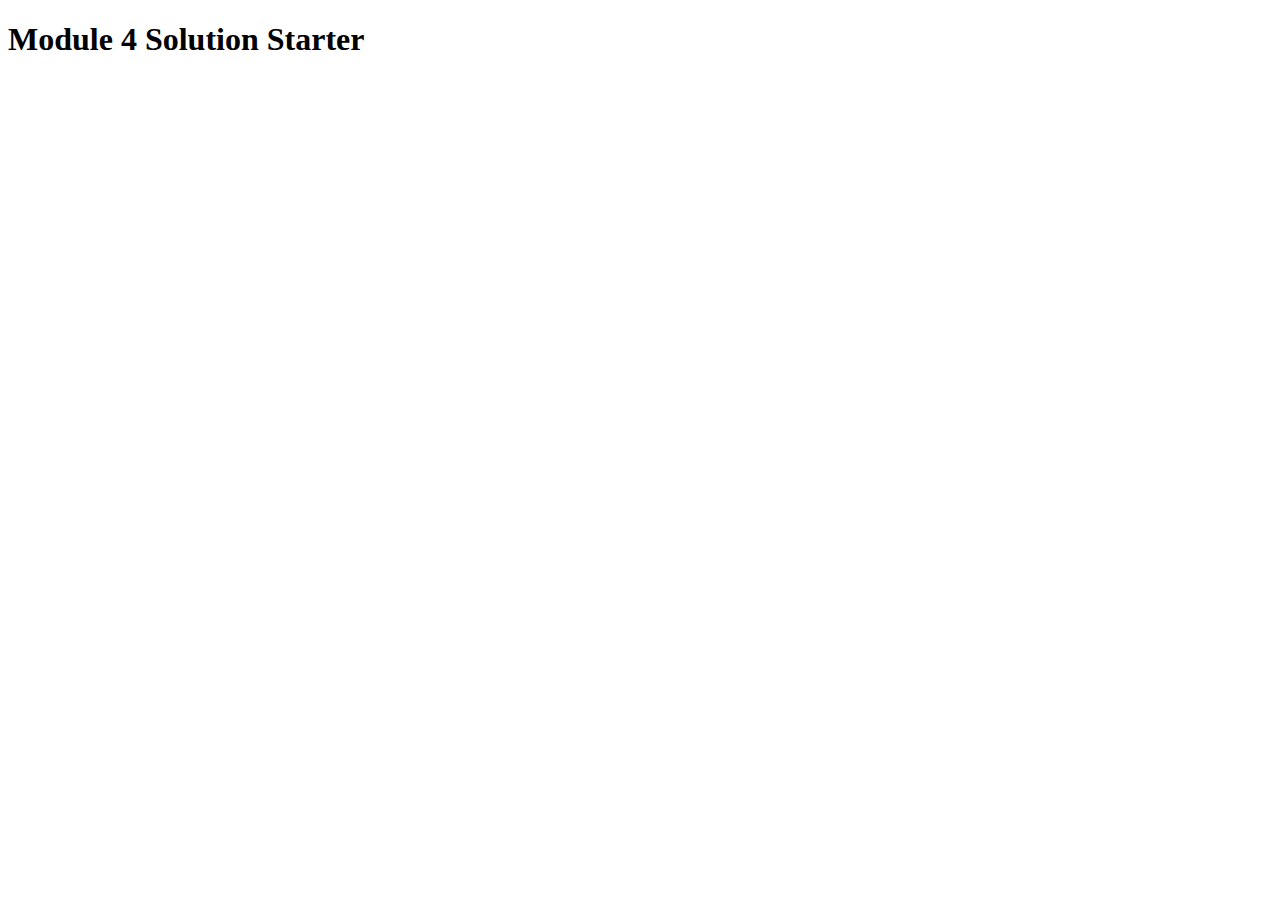
<file: mod4_solution/index.html>
<!DOCTYPE html>
<html>
<head>
  <meta charset="utf-8">
  <title>Module 4 Solution Starter</title>
  <script>
    var names = []; // DO NOT REMOVE
  </script>
  <script src="SpeakHello.js"></script>
  <script src="SpeakGoodBye.js"></script>
  <script src="script.js"></script>
</head>
<body>
  <h1>Module 4 Solution Starter</h1>
</body>
</html>
</file>
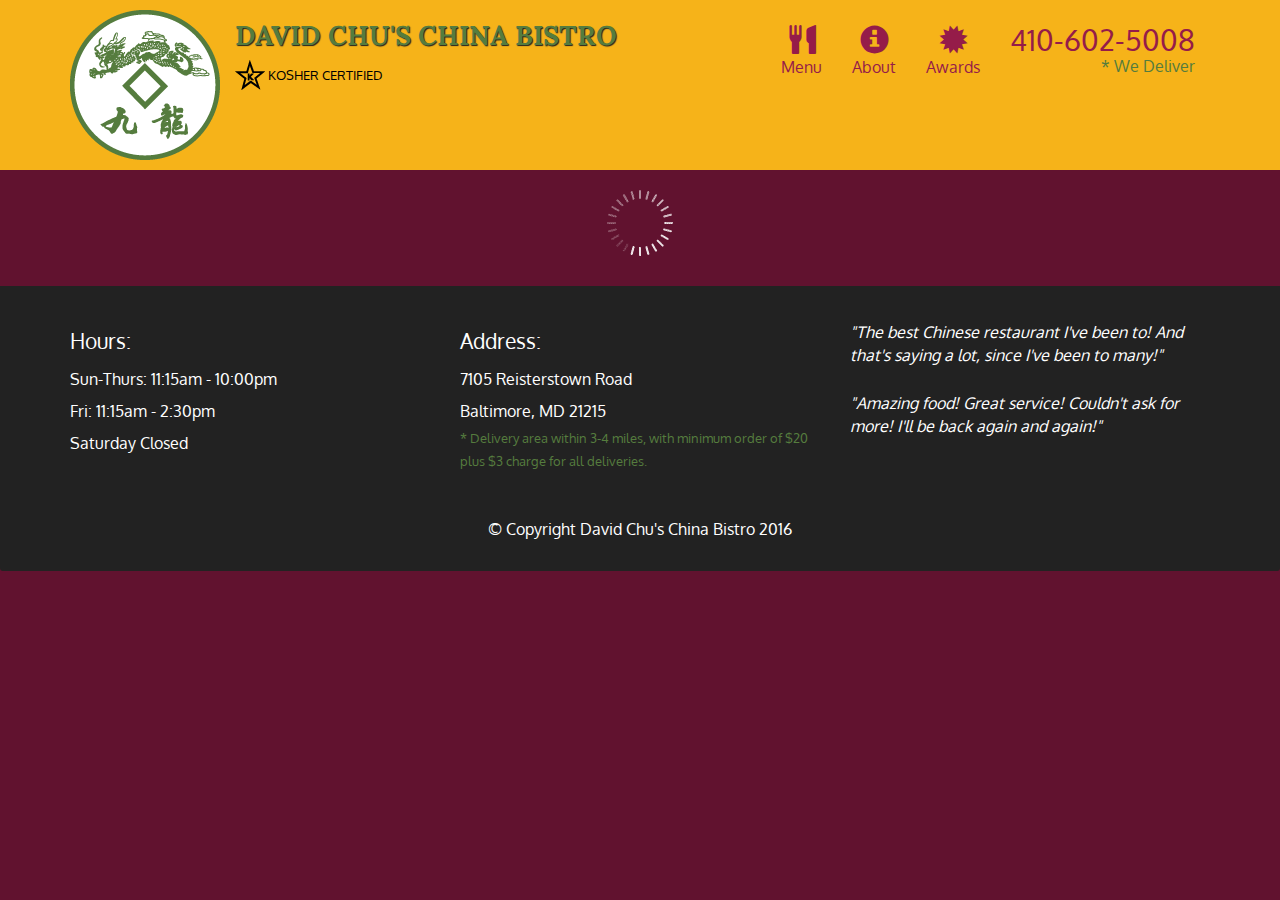
<file: mod5_solution/index.html>
<!doctype html>
<html lang="en">
  <head>
    <meta charset="utf-8">
    <meta http-equiv="X-UA-Compatible" content="IE=edge">
    <meta name="viewport" content="width=device-width, initial-scale=1">
    <title>David Chu's China Bistro</title>
    <link rel="stylesheet" href="css/bootstrap.min.css">
    <link rel="stylesheet" href="css/styles.css">
    <link href='https://fonts.googleapis.com/css?family=Oxygen:400,300,700' rel='stylesheet' type='text/css'>
    <link href='https://fonts.googleapis.com/css?family=Lora' rel='stylesheet' type='text/css'>
  </head>
<body>
  <header>
    <nav id="header-nav" class="navbar navbar-default">
      <div class="container">
        <div class="navbar-header">
          <a href="index.html" class="pull-left visible-md visible-lg">
            <div id="logo-img" alt="Logo image"></div>
          </a>

          <div class="navbar-brand">
            <a href="index.html"><h1>David Chu's China Bistro</h1></a>
            <p>
              <img src="images/star-k-logo.png" alt="Kosher certification">
              <span>Kosher Certified</span>
            </p>
          </div>

          <button id="navbarToggle" type="button" class="navbar-toggle collapsed" data-toggle="collapse" data-target="#collapsable-nav" aria-expanded="false">
            <span class="sr-only">Toggle navigation</span>
            <span class="icon-bar"></span>
            <span class="icon-bar"></span>
            <span class="icon-bar"></span>
          </button>
        </div>
        
        <div id="collapsable-nav" class="collapse navbar-collapse">
           <ul id="nav-list" class="nav navbar-nav navbar-right">
            <li id="navHomeButton" class="visible-xs active">
              <a href="index.html">
                <span class="glyphicon glyphicon-home"></span> Home</a>
            </li>
            <li id="navMenuButton">
              <a href="#" onclick="$dc.loadMenuCategories();">
                <span class="glyphicon glyphicon-cutlery"></span><br class="hidden-xs"> Menu</a>
            </li>
            <li>
              <a href="#">
                <span class="glyphicon glyphicon-info-sign"></span><br class="hidden-xs"> About</a>
            </li>
            <li>
              <a href="#">
                <span class="glyphicon glyphicon-certificate"></span><br class="hidden-xs"> Awards</a>
            </li>
            <li id="phone" class="hidden-xs">
              <a href="tel:410-602-5008">
                <span>410-602-5008</span></a><div>* We Deliver</div>
            </li>
          </ul><!-- #nav-list -->
        </div><!-- .collapse .navbar-collapse -->
      </div><!-- .container -->
    </nav><!-- #header-nav -->
  </header>

  <div id="call-btn" class="visible-xs">
    <a class="btn" href="tel:410-602-5008">
    <span class="glyphicon glyphicon-earphone"></span>
    410-602-5008
    </a>
  </div>
  <div id="xs-deliver" class="text-center visible-xs">* We Deliver</div>

  <div id="main-content" class="container"></div>

  <footer class="panel-footer">
    <div class="container">
      <div class="row">
        <section id="hours" class="col-sm-4">
          <span>Hours:</span><br>
          Sun-Thurs: 11:15am - 10:00pm<br>
          Fri: 11:15am - 2:30pm<br>
          Saturday Closed
          <hr class="visible-xs">
        </section>
        <section id="address" class="col-sm-4">
          <span>Address:</span><br>
          7105 Reisterstown Road<br>
          Baltimore, MD 21215
          <p>* Delivery area within 3-4 miles, with minimum order of $20 plus $3 charge for all deliveries.</p>
          <hr class="visible-xs">
        </section>
        <section id="testimonials" class="col-sm-4">
          <p>"The best Chinese restaurant I've been to! And that's saying a lot, since I've been to many!"</p>
          <p>"Amazing food! Great service! Couldn't ask for more! I'll be back again and again!"</p>
        </section>
      </div>
      <div class="text-center">&copy; Copyright David Chu's China Bistro 2016</div>
    </div>
  </footer>

  <!-- jQuery (Bootstrap JS plugins depend on it) -->
  <script src="js/jquery-2.1.4.min.js"></script>
  <script src="js/bootstrap.min.js"></script>
  <script src="js/ajax-utils.js"></script>
  <script src="js/script.js"></script>
</body>
</html>
</file>
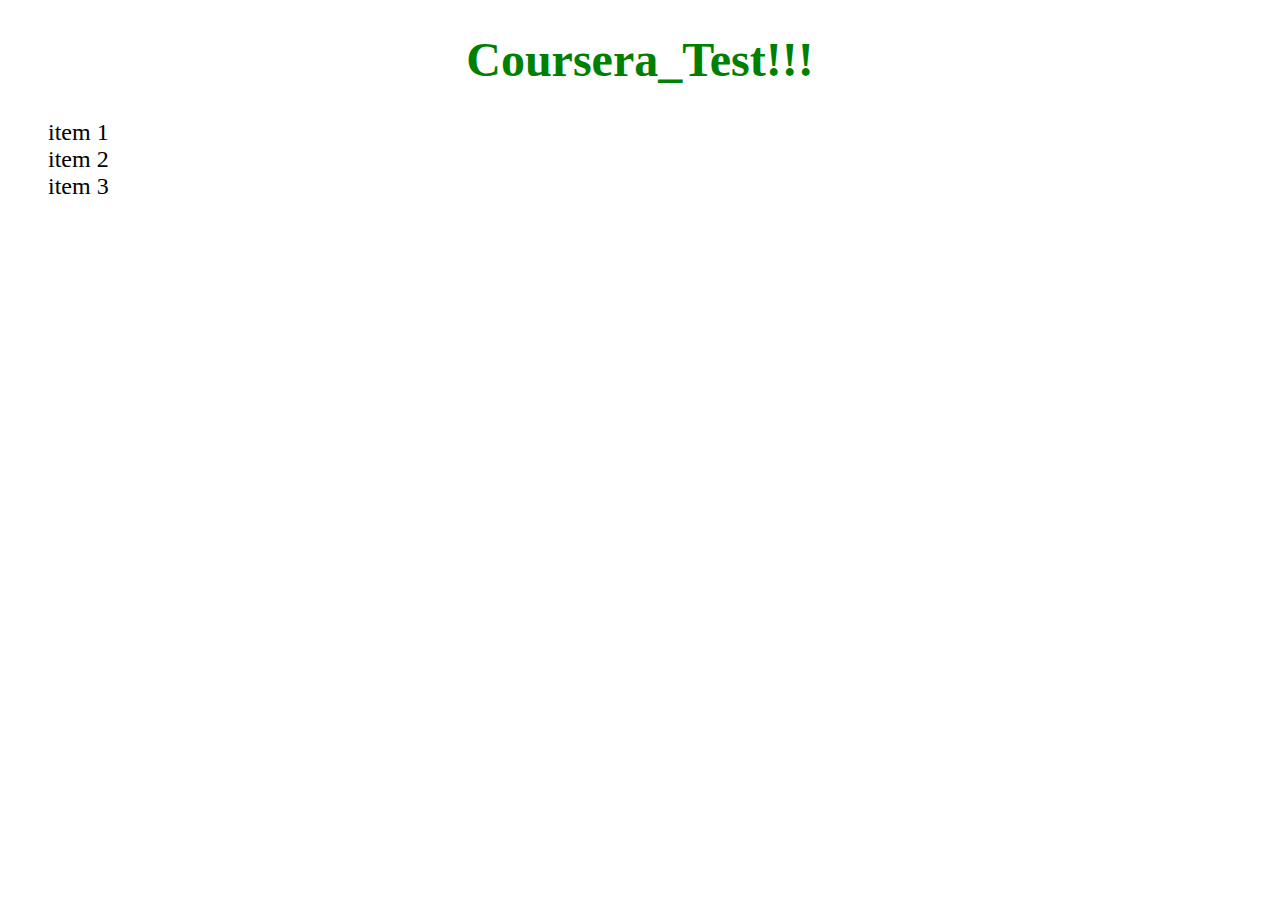
<file: site/index.html>
<!DOCTYPE html>
<html>

<head>
	<title> Coursera_Test</title>
</head>
<style>
	h1 {
		color: green;
		text-align: center;
		font-size: 48px;
	}

	ul {
		list-style-type: none;
		/* list-style-type: square; */
		font-size: 24px;
	}
</style>

<body>
	<h1> Coursera_Test!!! </h1>
	<ul>
		<li> item 1 </li>
		<li> item 2 </li>
		<li> item 3 </li>
	</ul>
</body>

</html>
</file>
<file: mod5_solution/css/styles.css>
body {
  font-size: 16px;
  color: #fff;
  background-color: #61122f;
  font-family: 'Oxygen', sans-serif;
}

/** HEADER **/
#header-nav {
  background-color: #f6b319;
  border-radius: 0;
  border: 0;
}

#logo-img {
  background: url('../images/restaurant-logo_large.png') no-repeat;
  width: 150px;
  height: 150px;
  margin: 10px 15px 10px 0;
}

.navbar-brand {
  padding-top: 25px;
}
.navbar-brand h1 { /* Restaurant name */
  font-family: 'Lora', serif;
  color: #557c3e;
  font-size: 1.5em;
  text-transform: uppercase;
  font-weight: bold;
  text-shadow: 1px 1px 1px #222;
  margin-top: 0;
  margin-bottom: 0;
  line-height: .75;
}
.navbar-brand a:hover, .navbar-brand a:focus {
  text-decoration: none;
}
.navbar-brand p { /* Kosher cert */
  color: #000;
  text-transform: uppercase;
  font-size: .7em;
  margin-top: 15px;
}
.navbar-brand p span { /* Star-K */
  vertical-align: middle;
}

#nav-list {
  margin-top: 10px;
}
#nav-list a {
  color: #951C49;
  text-align: center;
}
#nav-list a:hover {
  background: #E7E7E7;
}
#nav-list a span {
  font-size: 1.8em;
}

#phone {
  margin-top: 5px;
}
#phone a { /* Phone number */
  text-align: right;
  padding-bottom: 0;
}
#phone div { /* We Deliver */
  color: #557c3e;
  text-align: right;
  padding-right: 15px;
}

.navbar-header button.navbar-toggle, .navbar-header .icon-bar {
  border: 1px solid #61122f;
}
.navbar-header button.navbar-toggle {
  clear: both;
  margin-top: -30px;
}
/* END HEADER */

/* FOOTER */
.panel-footer {
  margin-top: 30px;
  padding-top: 35px;
  padding-bottom: 30px;
  background-color: #222;
  border-top: 0;
}
.panel-footer div.row {
  margin-bottom: 35px;
}
#hours, #address {
  line-height: 2;
}
#hours > span, #address > span {
  font-size: 1.3em;
}
#address p {
  color: #557c3e;
  font-size: .8em;
  line-height: 1.8;
}
#testimonials {
  font-style: italic;
}
#testimonials p:nth-child(2) {
  margin-top: 25px;
}
/* END FOOTER */



/* HOME PAGE */
.container .jumbotron {
  box-shadow: 0 0 50px #3F0C1F;
  border: 2px solid #3F0C1F;
}

#menu-tile, #specials-tile, #map-tile {
  height: 250px;
  width: 100%;
  margin-bottom: 15px;
  position: relative;
  border: 2px solid #3F0C1F;
  overflow: hidden;
}
#menu-tile:hover, #specials-tile:hover, #map-tile:hover {
  box-shadow: 0 1px 5px 1px #cccccc;
}
#menu-tile {
  background: url('../images/menu-tile.jpg') no-repeat;
  background-position: center;
}
#specials-tile {
  background: url('../images/specials-tile.jpg') no-repeat;
  background-position: center;
}
#menu-tile span, #specials-tile span, #map-tile span {
  position: absolute;
  bottom: 0;
  right: 0;
  width: 100%;
  text-align: center;
  font-size: 1.6em;
  text-transform: uppercase;
  background-color: #000;
  color: #fff;
  opacity: .8;
}
/* END HOME PAGE */

/* MENU CATEGORIES PAGE */
.category-tile { 
  position: relative;
  border: 2px solid #3F0C1F;
  overflow: hidden;
  width: 200px;
  height: 200px;
  margin: 0 auto 15px;
}
.category-tile span {
  position: absolute;
  bottom: 0;
  right: 0;
  width: 100%;
  text-align: center;
  font-size: 1.2em;
  text-transform: uppercase;
  background-color: #000;
  color: #fff;
  opacity: .8;
}
.category-tile:hover {
  box-shadow: 0 1px 5px 1px #cccccc;
}

#menu-categories-title + div {
  margin-bottom: 50px;
}
/* END MENU CATEGORIES PAGE */

/* SINGLE CATEGORY PAGE */
.menu-item-tile {
  margin-bottom: 25px;
}
.menu-item-tile hr {
  width: 80%;
}
.menu-item-tile .menu-item-price {
  font-size: 1.1em;
  text-align: right;
  margin-top: -15px;
  margin-right: -15px;
}
.menu-item-tile .menu-item-price span {
  font-size: .6em;
}
.menu-item-photo {
  position: relative;
  border: 2px solid #3F0C1F; 
  overflow: hidden;
  padding: 0;
  margin-right: -15px;
  margin-left: auto;
  margin-bottom: 20px;
  max-width: 250px;
}
.menu-item-photo div {
  position: absolute;
  bottom: 0;
  right: 0;
  width: 80px;
  background-color: #557c3e;
  text-align: center;
}
.menu-item-description {
  padding-right: 30px;
}
h3.menu-item-title {
  margin: 0 0 10px;
}
.menu-item-details {
  font-size: .9em;
  font-style: italic;
}
/* END SINGLE CATEGORY PAGE */


/********** Large devices only **********/
@media (min-width: 1200px) {
  .container .jumbotron {
    background: url('../images/jumbotron_1200.jpg') no-repeat;
    height: 675px;
  }
}

/********** Medium devices only **********/
@media (min-width: 992px) and (max-width: 1199px) {
  /* Header */
  #logo-img {
    background: url('../images/restaurant-logo_medium.png') no-repeat;
    width: 100px;
    height: 100px;
    margin: 5px 5px 5px 0;
  }
  /* End Header */

  /* Home Page */
  .container .jumbotron {
    background: url('../images/jumbotron_992.jpg') no-repeat;
    height: 558px;
  }
  /* End Home Page */
}

/********** Small devices only **********/
@media (min-width: 768px) and (max-width: 991px) {
  /* Home Page */
  .container .jumbotron {
    background: url('../images/jumbotron_768.jpg') no-repeat;
    height: 432px;
  }
  /* End Home Page */
}

/********** Extra small devices only **********/
@media (max-width: 767px) {
  /* Header */
  .navbar-brand {
    padding-top: 10px;
    height: 80px;
  }
  .navbar-brand h1 { /* Restaurant name */
    padding-top: 10px;
    font-size: 5vw; /* 1vw = 1% of viewport width */
  }
  .navbar-brand p { /* Kosher cert */
    font-size: .6em;
    margin-top: 12px;
  }
  .navbar-brand p img { /* Star-K */
    height: 20px;
  }

  #collapsable-nav a { /* Collapsed nav menu text */
    font-size: 1.2em;
  }
  #collapsable-nav a span { /* Collapsed nav menu glyph */
    font-size: 1em;
    margin-right: 5px;
  }

  #call-btn > a {
    font-size: 1.5em;
    display: block;
    margin: 0 20px;
    padding: 10px;
    border: 2px solid #fff;
    background-color: #f6b319;
    color: #951c49;
  }
  #xs-deliver {
    margin-top: 5px;
    font-size: .7em;
    letter-spacing: .1em;
    text-transform: uppercase;
  }
  /* End Header */

  /* Footer */
  .panel-footer section {
    margin-bottom: 30px;
    text-align: center;
  }
  .panel-footer section:nth-child(3) {
    margin-bottom: 0; /* margin already exists on the whole row */
  }
  .panel-footer section hr {
    width: 50%;
  }
  /* End Footer */

  /* Home Page */
  .container .jumbotron {
    margin-top: 30px;
    padding: 0;
  }
  #menu-tile, #specials-tile {
    width: 360px;
    margin: 0 auto 15px;
  }

  .menu-item-photo {
    margin-right: auto;
  }
  .menu-item-tile .menu-item-price {
    text-align: center;
  }
  .menu-item-description {
    text-align: center;;
  }
}


/********** Super extra small devices Only :-) (e.g., iPhone 4) **********/
@media (max-width: 479px) {
  /* Header */
  .navbar-brand h1 { /* Restaurant name */
    padding-top: 5px;
    font-size: 6vw;
  }
  /* End Header */
  
  /* Home page */
  #menu-tile, #specials-tile {
    width: 280px;
    margin: 0 auto 15px;
  }

  .col-xxs-12 {
    position: relative;
    min-height: 1px;
    padding-right: 15px;
    padding-left: 15px;
    float: left;
    width: 100%;
  }
}
</file>
